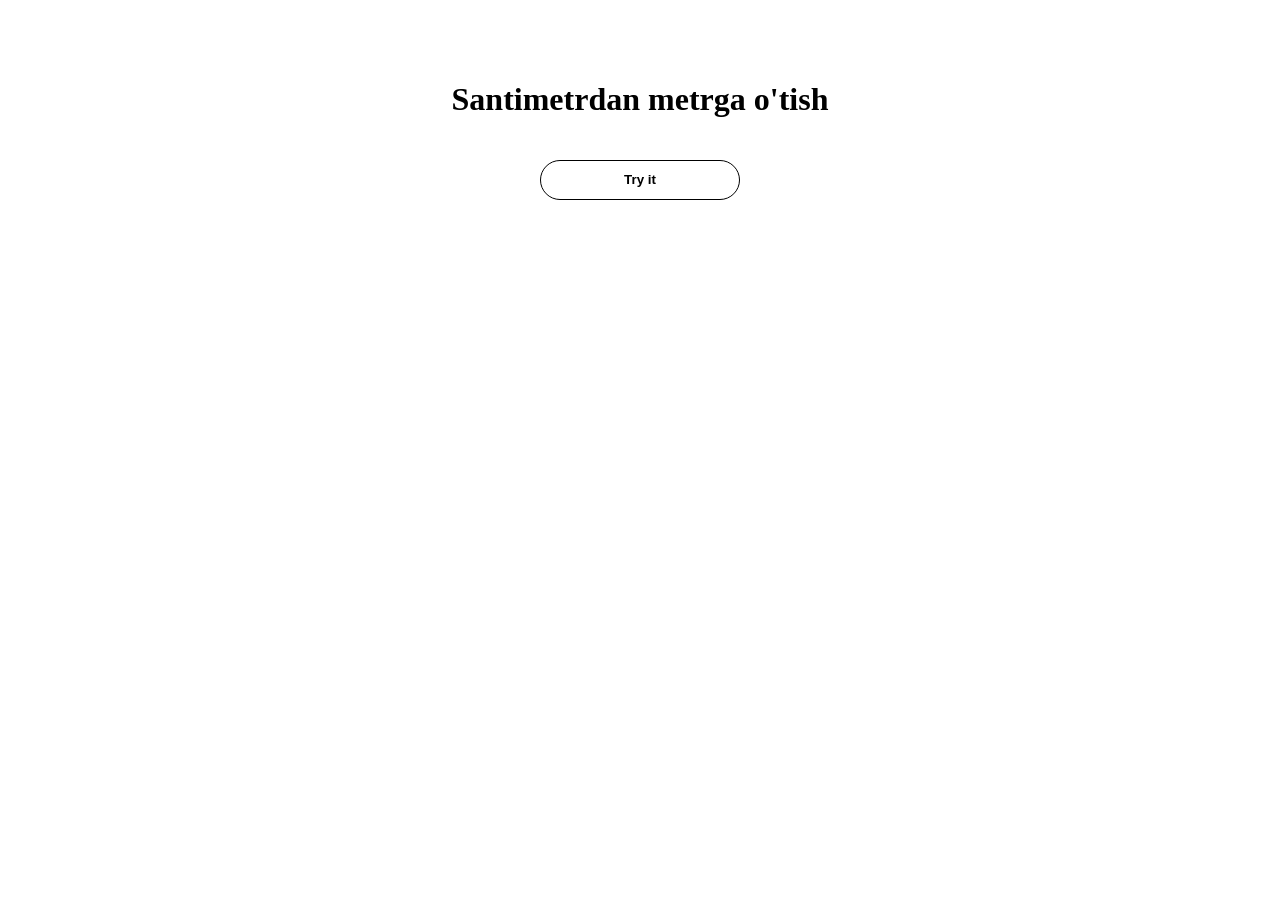
<file: Integer1/index.html>
<!DOCTYPE html>
<html lang="en">

<head>
    <meta charset="UTF-8">
    <meta name="viewport" content="width=device-width, initial-scale=1.0">
    <title>Document</title>
    <link rel="stylesheet" href="./style.css">
</head>

<body>
    <div class="container">
        <h1>Santimetrdan metrga o'tish</h1>
        <button onclick="solve()">Try it</button>
        <p id="demo"></p>
    </div>

    <script src="./script.js"></script>
</body>

</html>
</file>
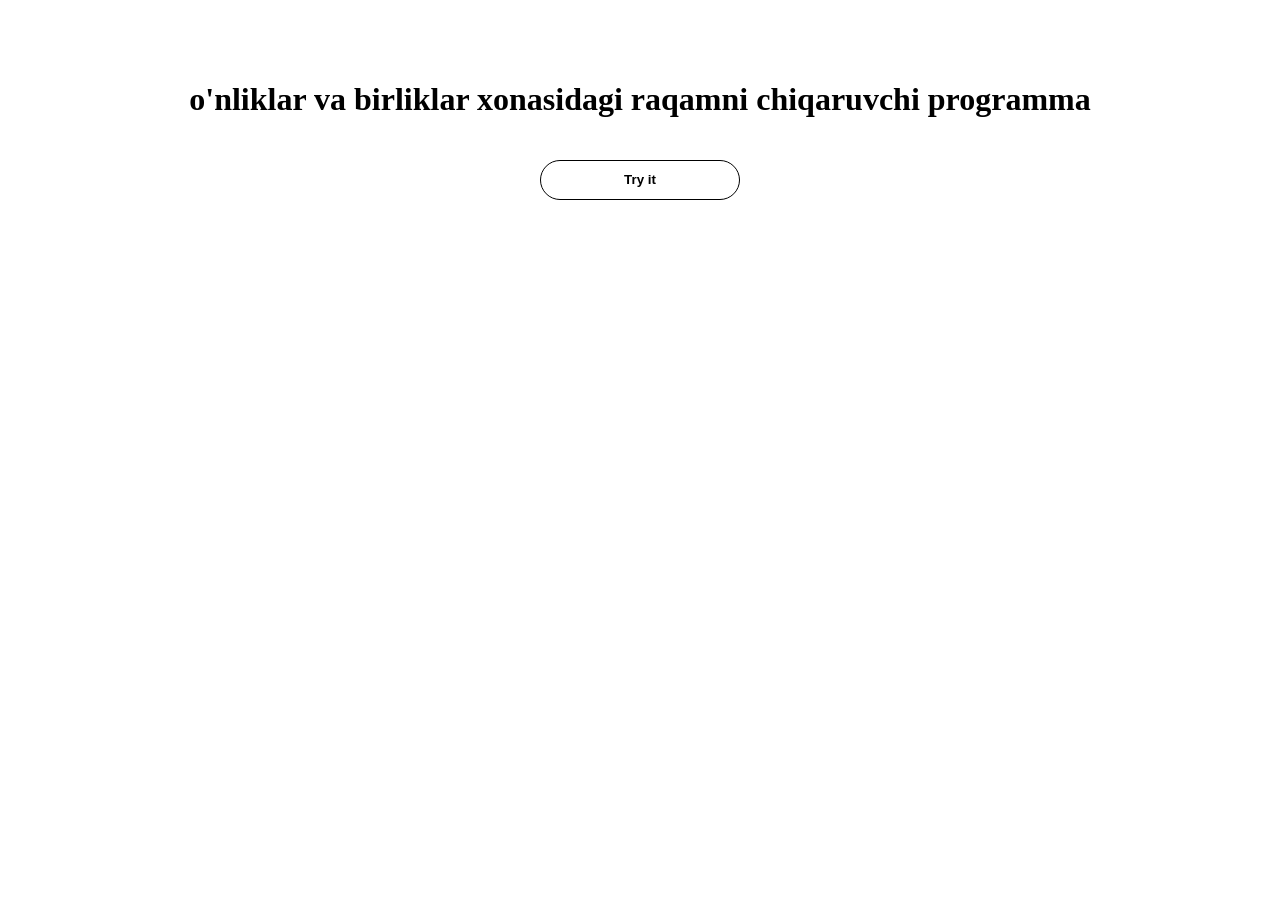
<file: Integer10/index.html>
<!DOCTYPE html>
<html lang="en">

<head>
    <meta charset="UTF-8">
    <meta name="viewport" content="width=device-width, initial-scale=1.0">
    <title>Document</title>
    <link rel="stylesheet" href="./style.css">
</head>

<body>
    <div class="container">
        <h1>o'nliklar va birliklar xonasidagi raqamni chiqaruvchi programma</h1>
        <button onclick="solve()">Try it</button>
        <p id="demo"></p>
    </div>

    <script src="./script.js"></script>
</body>

</html>
</file>
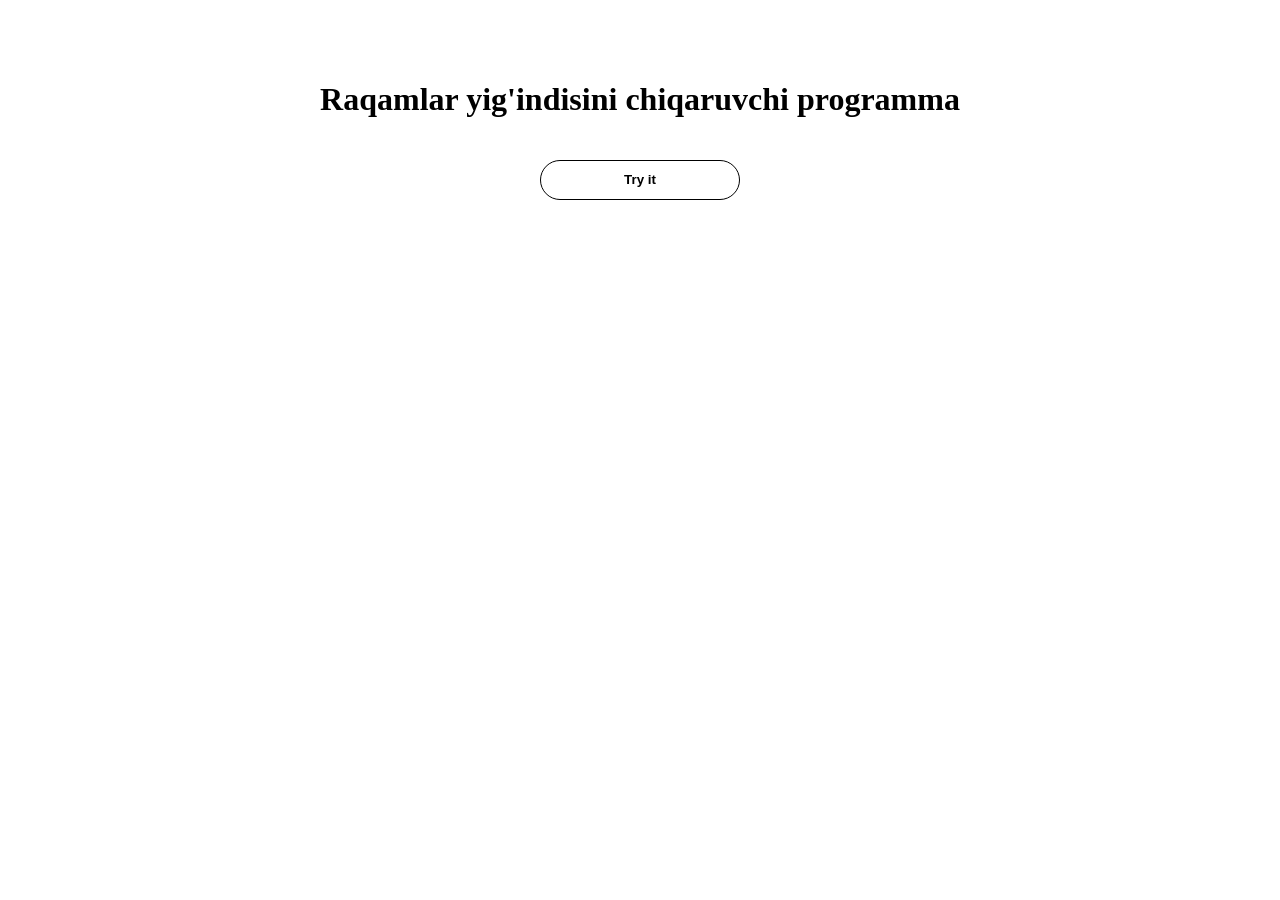
<file: Integer11/index.html>
<!DOCTYPE html>
<html lang="en">

<head>
    <meta charset="UTF-8">
    <meta name="viewport" content="width=device-width, initial-scale=1.0">
    <title>Document</title>
    <link rel="stylesheet" href="./style.css">
</head>

<body>
    <div class="container">
        <h1>Raqamlar yig'indisini chiqaruvchi programma</h1>
        <button onclick="solve()">Try it</button>
        <p id="demo"></p>
    </div>

    <script src="./script.js"></script>
</body>

</html>
</file>
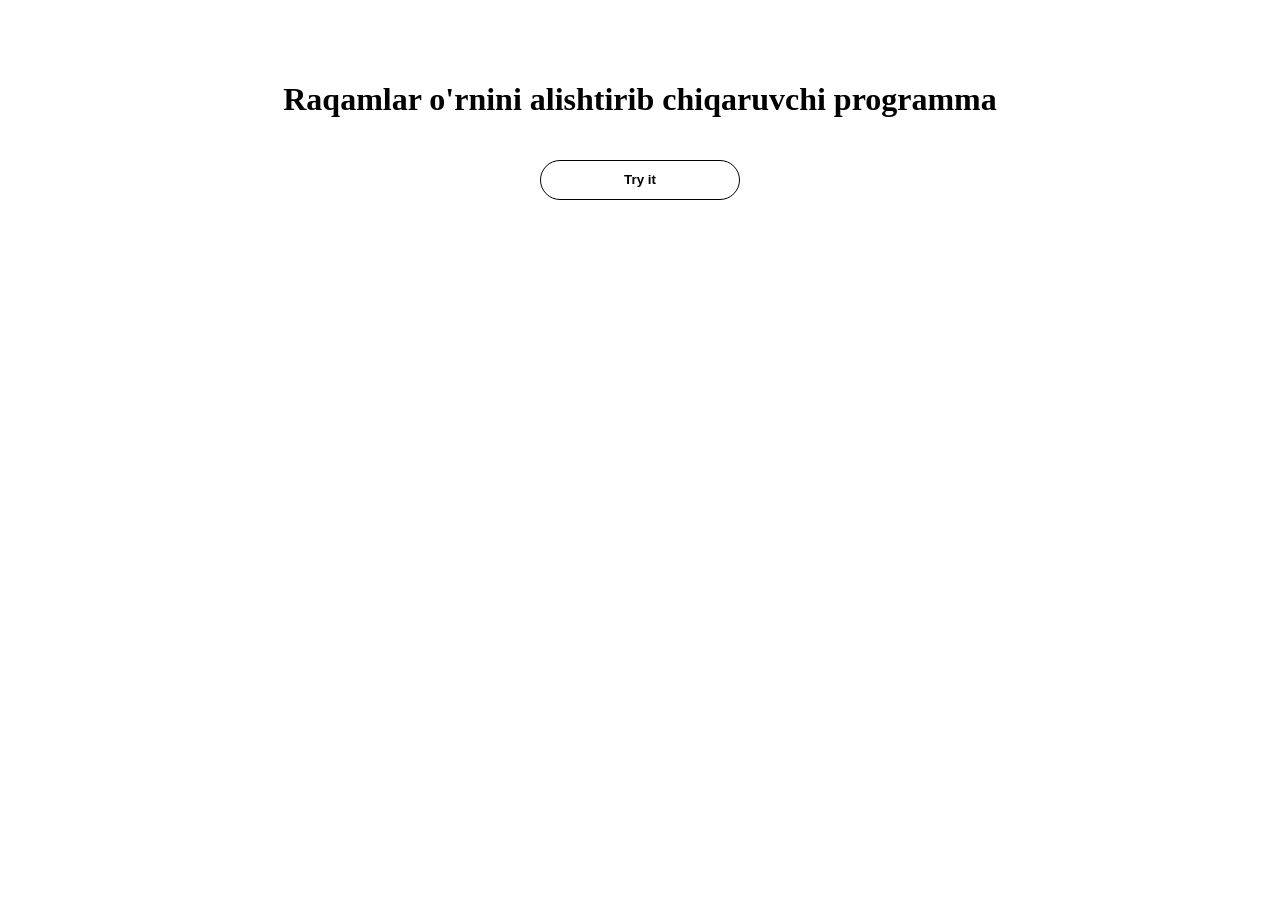
<file: Integer12/index.html>
<!DOCTYPE html>
<html lang="en">

<head>
    <meta charset="UTF-8">
    <meta name="viewport" content="width=device-width, initial-scale=1.0">
    <title>Document</title>
    <link rel="stylesheet" href="./style.css">
</head>

<body>
    <div class="container">
        <h1>Raqamlar o'rnini alishtirib chiqaruvchi programma</h1>
        <button onclick="solve()">Try it</button>
        <p id="demo"></p>
    </div>

    <script src="./script.js"></script>
</body>

</html>
</file>
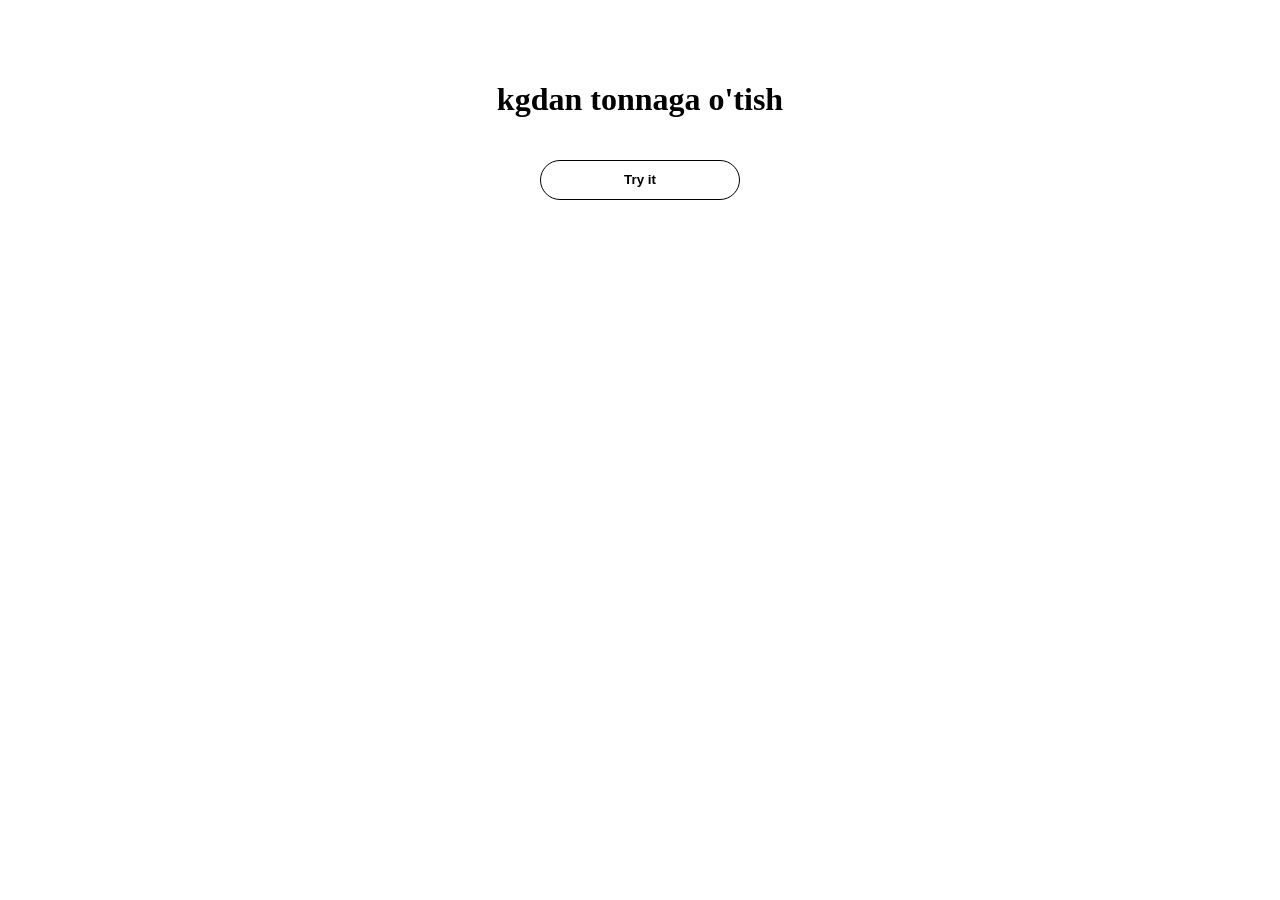
<file: Integer2/index.html>
<!DOCTYPE html>
<html lang="en">

<head>
    <meta charset="UTF-8">
    <meta name="viewport" content="width=device-width, initial-scale=1.0">
    <title>Document</title>
    <link rel="stylesheet" href="./style.css">
</head>

<body>
    <div class="container">
        <h1>kgdan tonnaga o'tish</h1>
        <button onclick="solve()">Try it</button>
        <p id="demo"></p>
    </div>

    <script src="./script.js"></script>
</body>

</html>
</file>
<file: Integer1/style.css>
.container {
    display: flex;
    align-items: center;
    justify-content: center;
    margin: 60px auto;
    flex-direction: column;
}

h1 {
    text-align: center;
}

#demo {
    margin-top: 30px;
    font-weight: 500;
    color: cadetblue;
    font-size: 20px;
}


button {
    margin-top: 20px;
    width: 200px;
    height: 40px;
    font-weight: 700;
    border-radius: 20px;
    background-color: white;
    border: 1px solid black;
    cursor: pointer;
}

button:hover {
    box-shadow: 0 5px 5px 1px rgb(213, 210, 210);
}
</file>
<file: Integer10/style.css>
.container {
    display: flex;
    align-items: center;
    justify-content: center;
    margin: 60px auto;
    flex-direction: column;
}

h1 {
    text-align: center;
}

#demo {
    margin-top: 30px;
    font-weight: 500;
    color: cadetblue;
    font-size: 20px;
}


button {
    margin-top: 20px;
    width: 200px;
    height: 40px;
    font-weight: 700;
    border-radius: 20px;
    background-color: white;
    border: 1px solid black;
    cursor: pointer;
}

button:hover {
    box-shadow: 0 5px 5px 1px rgb(213, 210, 210);
}
</file>
<file: Integer11/style.css>
.container {
    display: flex;
    align-items: center;
    justify-content: center;
    margin: 60px auto;
    flex-direction: column;
}

h1 {
    text-align: center;
}

#demo {
    margin-top: 30px;
    font-weight: 500;
    color: cadetblue;
    font-size: 20px;
}


button {
    margin-top: 20px;
    width: 200px;
    height: 40px;
    font-weight: 700;
    border-radius: 20px;
    background-color: white;
    border: 1px solid black;
    cursor: pointer;
}

button:hover {
    box-shadow: 0 5px 5px 1px rgb(213, 210, 210);
}
</file>
<file: Integer12/style.css>
.container {
    display: flex;
    align-items: center;
    justify-content: center;
    margin: 60px auto;
    flex-direction: column;
}

h1 {
    text-align: center;
}

#demo {
    margin-top: 30px;
    font-weight: 500;
    color: cadetblue;
    font-size: 20px;
}


button {
    margin-top: 20px;
    width: 200px;
    height: 40px;
    font-weight: 700;
    border-radius: 20px;
    background-color: white;
    border: 1px solid black;
    cursor: pointer;
}

button:hover {
    box-shadow: 0 5px 5px 1px rgb(213, 210, 210);
}
</file>
<file: Integer2/style.css>
.container {
    display: flex;
    align-items: center;
    justify-content: center;
    margin: 60px auto;
    flex-direction: column;
}

h1 {
    text-align: center;
}

#demo {
    margin-top: 30px;
    font-weight: 500;
    color: cadetblue;
    font-size: 20px;
}


button {
    margin-top: 20px;
    width: 200px;
    height: 40px;
    font-weight: 700;
    border-radius: 20px;
    background-color: white;
    border: 1px solid black;
    cursor: pointer;
}

button:hover {
    box-shadow: 0 5px 5px 1px rgb(213, 210, 210);
}
</file>
